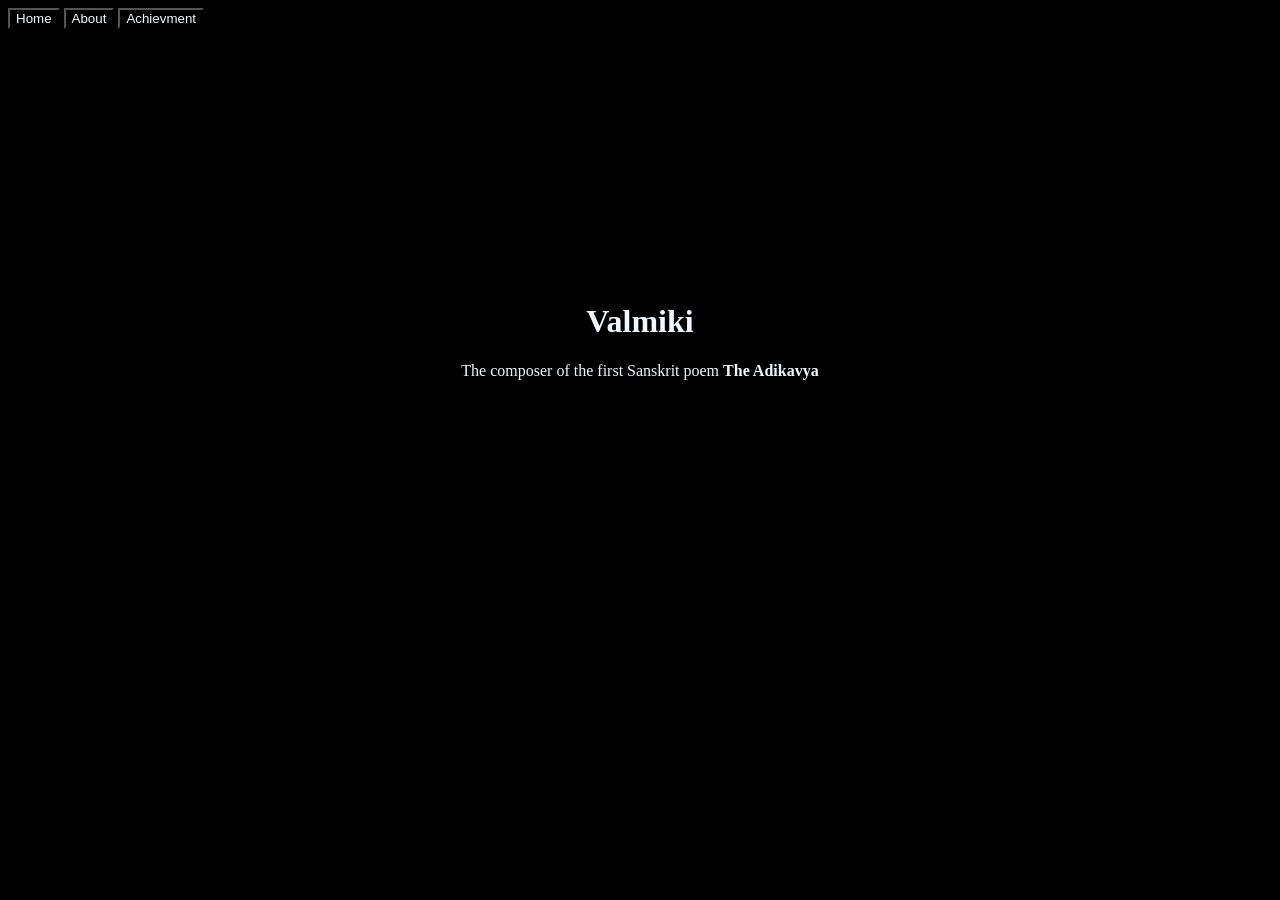
<file: index.html>
<!DOCTYPE html>
<html lang="en">
<head>
    <meta charset="UTF-8">
    <meta http-equiv="X-UA-Compatible" content="IE=edge">
    <meta name="viewport" content="width=device-width, initial-scale=1.0">
    <link rel="stylesheet" href="f1.css">
    <!-- <link href="https://cdn.jsdelivr.net/npm/bootstrap@5.1.3/dist/css/bootstrap.min.css" rel="stylesheet">
  <script src="https://cdn.jsdelivr.net/npm/bootstrap@5.1.3/dist/js/bootstrap.bundle.min.js"></script> -->
    <title>Award winner</title>
</head>
<body>
    <div>
        <button id="myButton" class="float-left submit-button" onclick="location.href='./f1.html'" >Home</button>
        <button id="myButton" class="float-left submit-button" onclick="location.href='./f2.html'">About</button>
        <button id="myButton" class="float-left submit-button" onclick="location.href='./f3.html'">Achievment</button>
    </div>
    <div class="container">
        <h1> Valmiki</h1>
        <p>The composer of the first Sanskrit poem <b>The Adikavya </b> </p>
    </div>
</body>
</html>
</file>
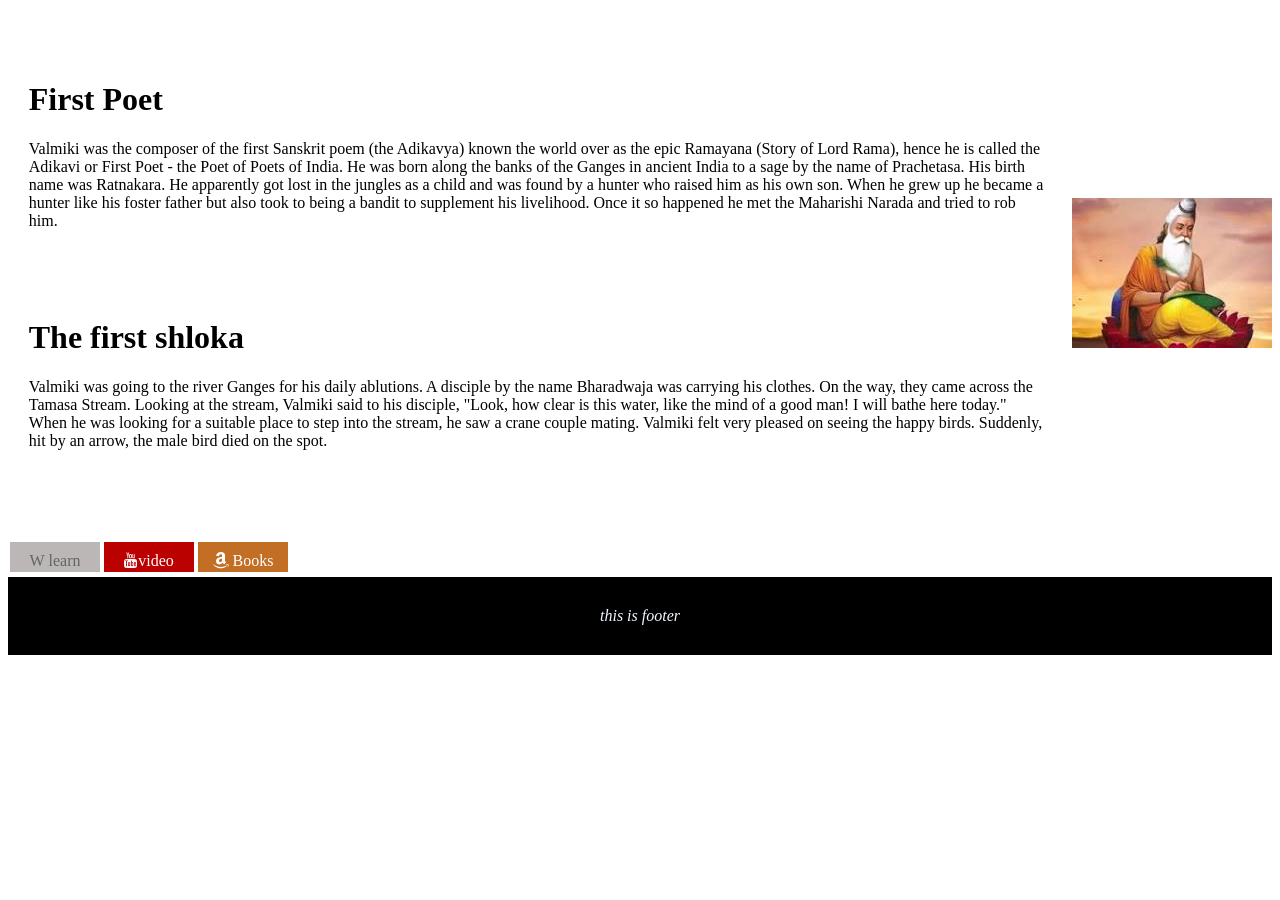
<file: f2.html>
<!DOCTYPE html>
<html lang="en">

<head>
    <meta charset="UTF-8">
    <meta http-equiv="X-UA-Compatible" content="IE=edge">
    <meta name="viewport" content="width=device-width, initial-scale=1.0">
    <link rel="stylesheet" href="f2.css">
    <link rel="stylesheet" href="https://cdnjs.cloudflare.com/ajax/libs/font-awesome/4.7.0/css/font-awesome.min.css">
    <title>Document</title>
</head>

<body>


    <div class="flx">
        <div>

        <div class="container1">
            <h1>First Poet</h1>
            <p> Valmiki was the composer of the first Sanskrit poem (the Adikavya) known the world over as the epic
                Ramayana
                (Story of Lord Rama), hence he is called the Adikavi or First Poet - the Poet of Poets of India. He
                was born
                along the banks of the Ganges in ancient India to a sage by the name of Prachetasa. His birth name
                was
                Ratnakara. He apparently got lost in the jungles as a child and was found by a hunter who raised him
                as his
                own son. When he grew up he became a hunter like his foster father but also took to being a bandit
                to
                supplement his livelihood. Once it so happened he met the Maharishi Narada and tried to rob him.
            </p>

        </div>
        <div class="container1">
            <h1>The first shloka</h1>
            <p> Valmiki was going to the river Ganges for his daily ablutions. A disciple by the name Bharadwaja was
                carrying his clothes. On the way, they came across the Tamasa Stream. Looking at the stream, Valmiki
                said to
                his disciple, "Look, how clear is this water, like the mind of a good man! I will bathe here today."
                When he
                was looking for a suitable place to step into the stream, he saw a crane couple mating. Valmiki felt
                very
                pleased on seeing the happy birds. Suddenly, hit by an arrow, the male bird died on the spot.</p>
        </div>
    </div>
        <div class="con-img"><img src="./valmiki.jpg" alt="valmiki" srcset=""></div>
    </div>

    <div class="references">
        <a href="#" class="fa fa-wikipedia">W learn</a>
        <a href="#" class="fa fa-youtube">video</a>
        <a href="#" class="fa fa-amazon"> Books</a>  
    </div>
<footer class="footer">
    this is footer
</footer>

</body>

</html>
</file>
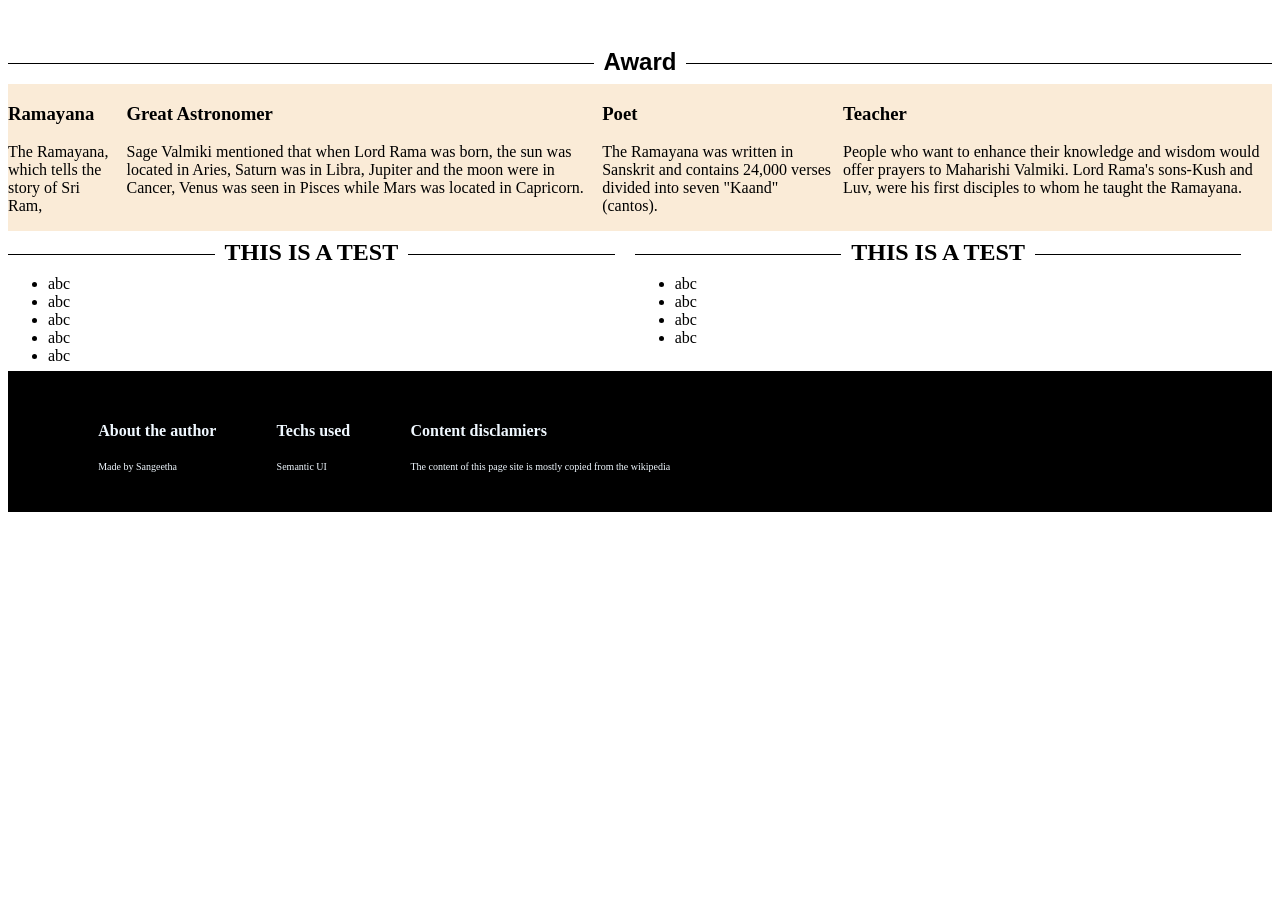
<file: f3.html>
<!DOCTYPE html>
<html lang="en">

<head>
    <meta charset="UTF-8">
    <meta http-equiv="X-UA-Compatible" content="IE=edge">
    <meta name="viewport" content="width=device-width, initial-scale=1.0">
    <link rel="stylesheet" href="f3.css">
    <title>Document</title>
</head>

<body>

    <!-- Award  heading-->
    <h2 class="head"><span >Award</span></h2>
    <!-- awareded Poem -->
    <div class="flx-b2">
        <div class="b2"> <h3>Ramayana</h3> <p> The Ramayana, which tells the story of Sri Ram, </p></div>
        <div class="b2"><h3>Great Astronomer</h3> <p> Sage Valmiki mentioned that when Lord Rama was born, the sun was located in Aries, Saturn was in Libra, Jupiter and the moon were in Cancer, Venus was seen in Pisces while Mars was located in Capricorn.</p></div>
        <div class="b2"> <h3> Poet</h3> <p> The Ramayana was written in Sanskrit and contains 24,000 verses divided into seven "Kaand" (cantos). </p></div>
        <div class="b2"> <h3>Teacher </h3><p>People who want to enhance their knowledge and wisdom would offer prayers to Maharishi Valmiki. Lord Rama's sons-Kush and Luv, were his first disciples to whom he taught the Ramayana.</p></div>

    </div>
    <!-- list the poet and songs -->
    
    <div class="flx-b3">
        <!-- poem -->
        <div class="pns">
            <h2><span>THIS IS A TEST</span></h2>
            <ul>
                <li>abc</li>
                <li>abc</li>
                <li>abc</li>
                <li>abc</li>
                <li>abc</li>
            </ul>
        </div>


        <!-- sloka -->
        <div class="pns"> 
            <h2><span>THIS IS A TEST</span></h2>
            <ul>
                <li>abc</li>
                <li>abc</li>
                <li>abc</li>
                <li>abc</li>

            </ul>
        </div>
    </div>

    
    <footer class="footer">
        <div class="f"><h4>About the author</h4> <p class="f-p"> Made by Sangeetha</p></div>
        <div class="f"><h4>Techs used</h4><p class="f-p">Semantic UI</p> </div>
        <div class="f"><h4>Content disclamiers</h4> <p class="f-p"> The content of this page site is mostly copied from the wikipedia</p></div>
    </footer>
</body>

</html>
</file>
<file: f1.css>
body{
    background-color: black;
}

#myButton{
    background: black;
    text-decoration-color: aliceblue;
   color: aliceblue;
}

.container{
    text-align: center;
    justify-content: center;
    align-items: center;
    padding-top: 20%;
color: aliceblue;
}
</file>
<file: f2.css>
.container1{
    padding-top: 5%;
    margin-left: 2%;
    flex-direction: column;
}
.con-img
{
    padding-top: 15%;
    padding-bottom: 15%;
    image-rendering: auto;
    margin-left: 2%;
    float: right;
    display: flex
}

.flx{
    display: flex;
}


.fa {
    padding: 10px;
    font-size: 20px;
    width: 70px;
    height: 10px;
    text-align: center;
    text-decoration: none;
    margin: 5px 2px;
  }
  .fa-wikipedia {
    background: #bbb7b7;
    color: rgb(101, 100, 100);
  }

  .fa-youtube {
    background: #bb0000;
    color: white;
  }
  
  .fa-amazon{
    background: #c26e25;
    color: white;
  }
  .references{
    display: flex;
  }
  .footer{
    justify-content: center;
    font-style: italic;
    background-color: #000000;
    size: 40px;
    color: aliceblue;
    text-align: center;
    padding: 30px;
       

  }

  @media (max-width:550px) {
    .flx{
        flex-direction: column;
    }

    .references{
    flex-direction: column;
  }

}
</file>
<file: f3.css>
.head {
    text-align: center;
    padding-top: 4%;
    size: 20px;
    font-family: 'Lucida Sans', 'Lucida Sans Regular', 'Lucida Grande', 'Lucida Sans Unicode', Geneva, Verdana, sans-serif;
}

.flx-b2 {
    display: flex;
    border: 3px;
    border-right-color: black;
    background-color: antiquewhite;
    gap: 10px;

}

.footer {
    display: flex;
    background-color: black;
    color: aliceblue;
    border-color: #fff;
    padding: 30px;
    text-align: center;

}

.flx-b3 {
    font-family: 'Times New Roman', Times, serif;
    position: relative;
    top: 10px;
   
    display: flex;
    flex-flow: row;
    gap: 20px;

    width: 120%;

}

.h-on-line {
    padding-top: 25px;
}

h2 {
    width: 100%;
    text-align: center;
    border-bottom: 1px solid #000;
    line-height: 0.1em;
    margin: 10px 0 20px;
}

h2 span {
    background: #fff;
    padding: 0 10px;
}


.f {
    padding-left: 5%;
    border-right: 10px;
    border-color: #fff;
    border-left: #fff;
    text-align: left;


}

.pns {
    width: 40%;
}

.b2 {
    border-left: 20px;
}
.f-p{
    font-size: x-small;
}

@media (max-width: 500px) {
    .flx-b2 {
        flex-direction: column;

    }

    .flx-b3 {
        flex-direction: column;
    }

    .footer {
        flex-direction: column;
    }
}
</file>
